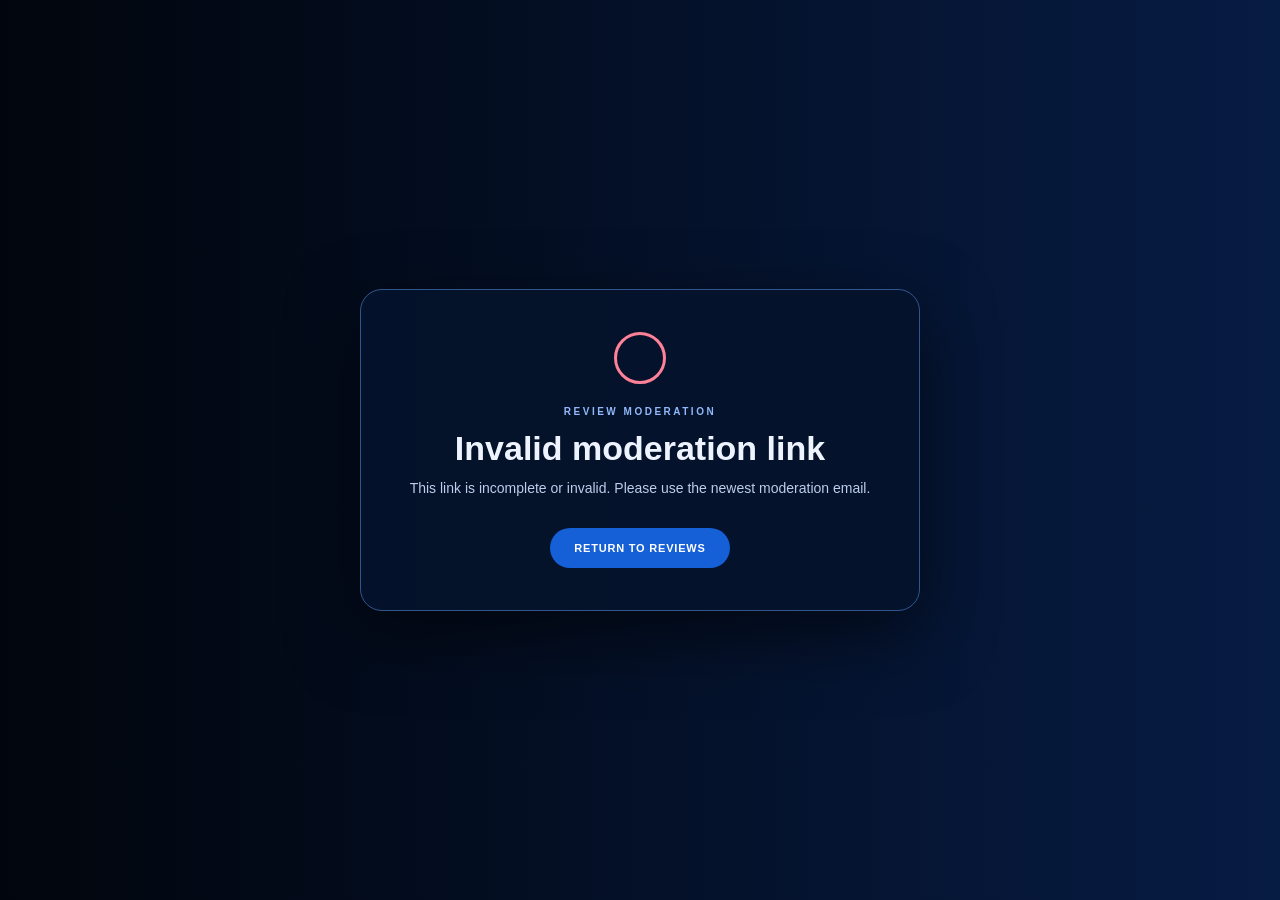
<file: review-moderation.html>
<!doctype html>
<html lang="en">
<head>
  <meta charset="utf-8">
  <meta name="viewport" content="width=device-width, initial-scale=1">
  <meta name="robots" content="noindex, nofollow">
  <meta name="referrer" content="no-referrer">
  <meta http-equiv="Content-Security-Policy"
    content="default-src 'none'; base-uri 'self'; form-action 'none'; frame-src 'none'; script-src 'self'; style-src 'unsafe-inline'; img-src https://drive.google.com https://*.googleusercontent.com; connect-src https://script.google.com https://*.googleusercontent.com; object-src 'none'; worker-src 'none'; require-trusted-types-for 'script'; trusted-types 'none'; upgrade-insecure-requests">
  <title>Review Moderation | Jerome Balangue</title>
  <style>
    :root {
      color-scheme: dark;
      font-family: Arial, Helvetica, sans-serif;
    }

    * {
      box-sizing: border-box;
    }

    body {
      min-height: 100vh;
      margin: 0;
      display: grid;
      place-items: center;
      padding: 24px;
      color: #eef4ff;
      background:
        linear-gradient(90deg, rgba(1, 5, 12, 0.72), rgba(15, 68, 166, 0.36)),
        #02050c url("https://drive.google.com/thumbnail?id=1Ot_dZXQnqWO_bNbGQE6gdhXietuIP2UV&sz=w4096") center / cover no-repeat;
    }

    main {
      width: min(100%, 560px);
      padding: 42px 36px;
      border: 1px solid #31568e;
      border-radius: 22px;
      background: rgba(5, 18, 43, 0.96);
      box-shadow: 0 24px 70px rgba(0, 0, 0, 0.55);
      text-align: center;
    }

    .spinner {
      width: 52px;
      height: 52px;
      margin: 0 auto;
      border: 3px solid rgba(145, 184, 251, 0.24);
      border-top-color: #91b8fb;
      border-radius: 50%;
      animation: spin 0.8s linear infinite;
    }

    .eyebrow {
      margin-top: 22px;
      color: #91b8fb;
      font-size: 10px;
      font-weight: 800;
      letter-spacing: 2.5px;
      text-transform: uppercase;
    }

    h1 {
      margin: 12px 0 10px;
      font-size: clamp(1.75rem, 7vw, 2.125rem);
      line-height: 1.12;
    }

    p {
      margin: 0;
      color: #bdcdea;
      font-size: 14px;
      line-height: 1.7;
    }

    a {
      display: none;
      margin-top: 28px;
      padding: 14px 24px;
      border-radius: 999px;
      color: #fff;
      background: #155fd7;
      font-size: 11px;
      font-weight: 800;
      letter-spacing: 0.8px;
      text-decoration: none;
      text-transform: uppercase;
    }

    main[data-state="error"] .spinner {
      border-color: #ff8197;
      animation: none;
    }

    main[data-state="complete"] .spinner {
      display: grid;
      place-items: center;
      border-color: #57d6a3;
      color: #57d6a3;
      animation: none;
    }

    main[data-state="complete"] .spinner::after {
      content: "\2713";
      font-size: 26px;
      font-weight: 800;
    }

    main[data-state="error"] a,
    main[data-state="complete"] a {
      display: inline-block;
    }

    @keyframes spin {
      to { transform: rotate(360deg); }
    }

    @media (prefers-reduced-motion: reduce) {
      .spinner { animation: none; }
    }
  </style>
</head>
<body>
  <main data-state="loading">
    <div class="spinner" aria-hidden="true"></div>
    <div class="eyebrow">Review moderation</div>
    <h1>Opening your secure review action...</h1>
    <p data-message>Please wait while we connect to the review service.</p>
    <a href="./#reviews">Return to reviews</a>
  </main>

  <script src="static/js/review-moderation.js?v=1.0.1"></script>
</body>
</html>
</file>
